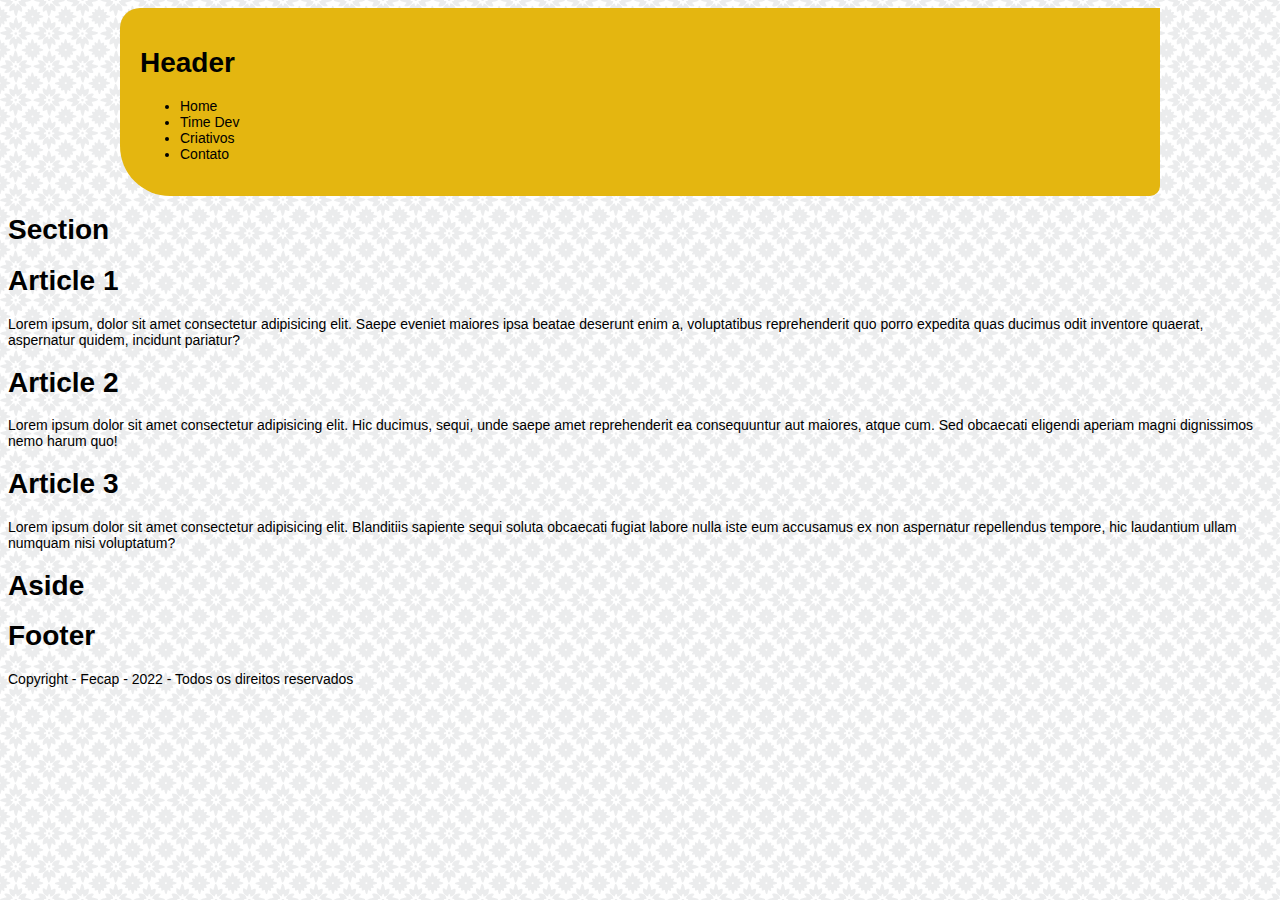
<file: Aula01/Estrutura/index.html>
<!DOCTYPE html>
<html lang="pt-BR">
<head>
    <meta charset="UTF-8">
    <meta http-equiv="X-UA-Compatible" content="IE=edge">
    <meta name="viewport" content="width=device-width, initial-scale=1.0">
    <title>Estrutura</title>
    <link rel="stylesheet" href="estilo.css" type="text/css"  />
</head>
<body>
    <header>
        <h1>Header</h1>
        <nav>
            <ul>
                <li>Home</li>
                <li>Time Dev</li>
                <li>Criativos</li>
                <li>Contato</li>
            </ul>
        </nav>
    </header>
    <section>
        <h1>Section</h1>
        <article>
            <h1>Article 1</h1>
            <p>Lorem ipsum, dolor sit amet consectetur adipisicing elit. Saepe eveniet maiores ipsa beatae deserunt enim a, voluptatibus reprehenderit quo porro expedita quas ducimus odit inventore quaerat, aspernatur quidem, incidunt pariatur?</p>
        </article>
        <article>
            <h1>Article 2</h1>
            <p>Lorem ipsum dolor sit amet consectetur adipisicing elit. Hic ducimus, sequi, unde saepe amet reprehenderit ea consequuntur aut maiores, atque cum. Sed obcaecati eligendi aperiam magni dignissimos nemo harum quo!</p>
        </article>
        <article>
            <h1>Article 3</h1>
            <p>Lorem ipsum dolor sit amet consectetur adipisicing elit. Blanditiis sapiente sequi soluta obcaecati fugiat labore nulla iste eum accusamus ex non aspernatur repellendus tempore, hic laudantium ullam numquam nisi voluptatum?</p>
        </article>
    </section>
    <aside>
        <h1>Aside</h1>
    </aside>
    <footer>
        <h1>Footer</h1>
        <p>Copyright - Fecap - 2022 - Todos os direitos reservados</p>
    </footer>
</body>
</html>
</file>
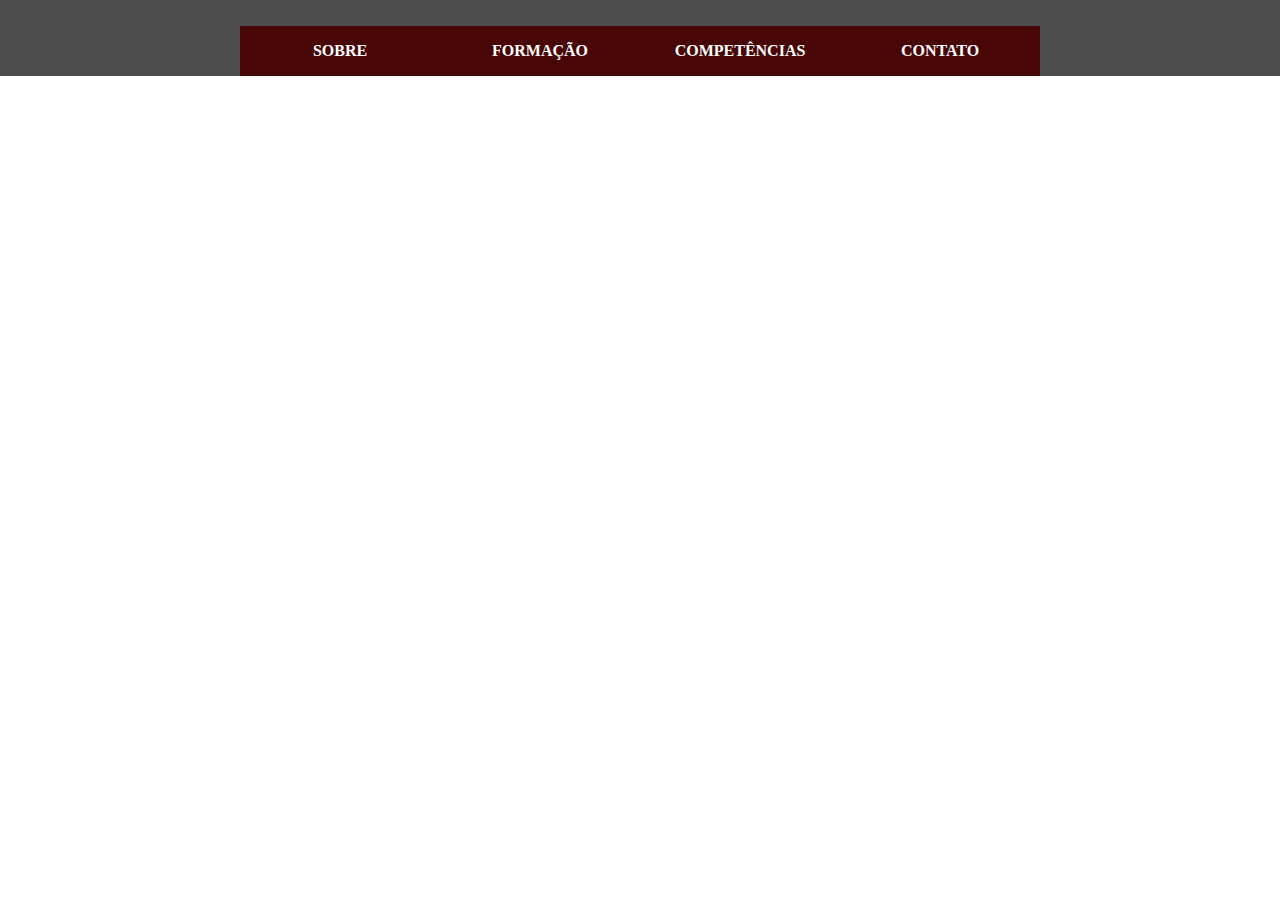
<file: Menus/MenuDropDown/index.html>
<!DOCTYPE html>
<html lang="pt-BR">
<head>
    <meta charset="UTF-8">
    <meta http-equiv="X-UA-Compatible" content="IE=edge">
    <meta name="viewport" content="width=device-width, initial-scale=1.0">
    <link rel="stylesheet" href="estilo.css" type="text/css">
    <title>Drop</title>
</head>
<body>
    <nav class="menu">
        <ul>
            <li>Sobre</li>
            <li>Formação</li>
            <li>Competências
                <ul>
                    <li>User Interface</li>
                    <li>Web Full Stack
                        <ul>
                            <li>Front End</li>
                            <li>Back End</li>
                            <li>Node.js</li>
                        </ul>
                    <li>User Experience</li>
                    </li>
                </ul>
            </li>
            <li>Contato</li>
        </ul>
    </nav>
</body>
</html>
</file>
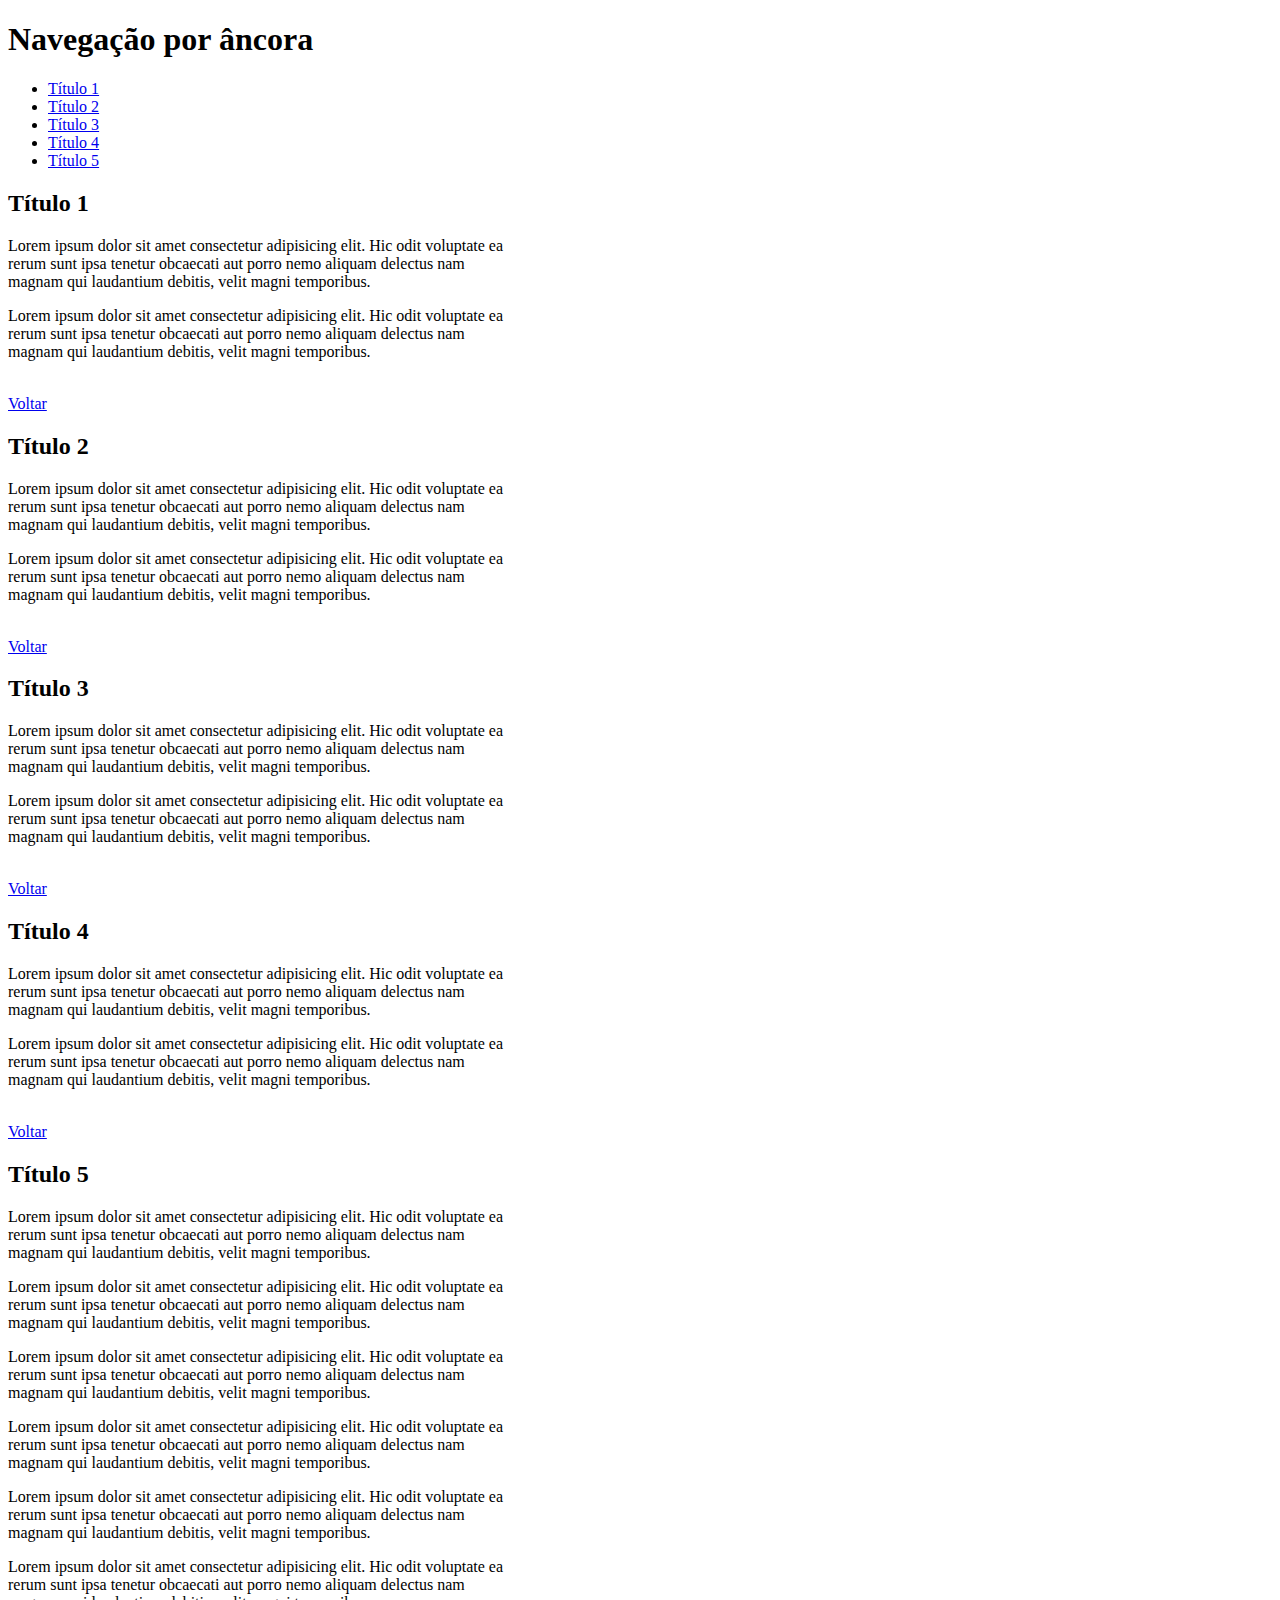
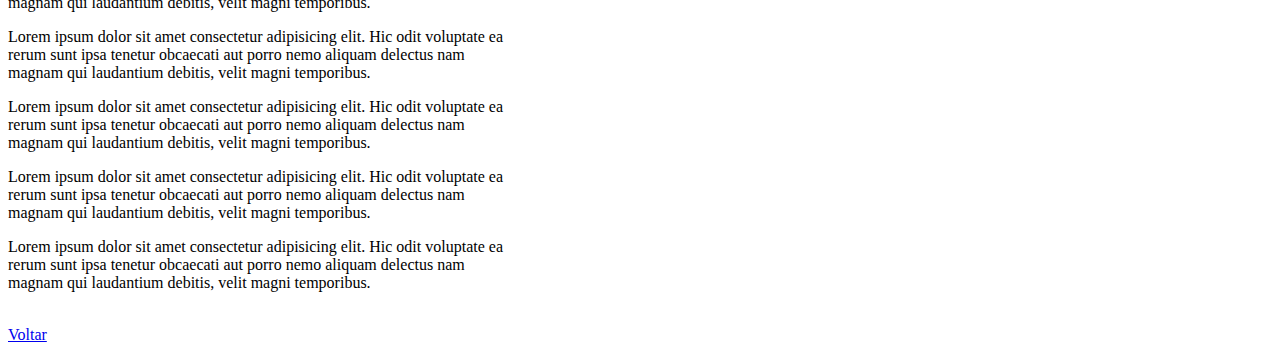
<file: aula03/ancoras.html>
<!DOCTYPE html>
<html lang="en">
<head>
    <meta charset="UTF-8">
    <meta http-equiv="X-UA-Compatible" content="IE=edge">
    <meta name="viewport" content="width=device-width, initial-scale=1.0">
    <title>Document</title>
    <style>
        html{
            scroll-behavior: smooth;
        }
        section{
            width:500px;
        }
    </style>
</head>
<body>
    <header>
        <h1 id="voltar">Navegação por âncora</h1>
        <ul>
            <li><a href="#t1">Título 1</a></li>
            <li><a href="#t2">Título 2</a></li>
            <li><a href="#t3">Título 3</a></li>
            <li><a href="#t4">Título 4</a></li>
            <li><a href="#t5">Título 5</a></li>
        </ul>
    </header>
    <section>
        <article>
            <h2 id="t1">Título 1</h2>
            <p>Lorem ipsum dolor sit amet consectetur adipisicing elit. Hic odit voluptate ea rerum sunt ipsa tenetur obcaecati aut porro nemo aliquam delectus nam magnam qui laudantium debitis, velit magni temporibus.</p>
            <p>Lorem ipsum dolor sit amet consectetur adipisicing elit. Hic odit voluptate ea rerum sunt ipsa tenetur obcaecati aut porro nemo aliquam delectus nam magnam qui laudantium debitis, velit magni temporibus.</p>
            <br>
            <a href="#voltar">Voltar</a>
        </article>

        <article>
            <h2 id="t2">Título 2</h2>
            <p>Lorem ipsum dolor sit amet consectetur adipisicing elit. Hic odit voluptate ea rerum sunt ipsa tenetur obcaecati aut porro nemo aliquam delectus nam magnam qui laudantium debitis, velit magni temporibus.</p>
            <p>Lorem ipsum dolor sit amet consectetur adipisicing elit. Hic odit voluptate ea rerum sunt ipsa tenetur obcaecati aut porro nemo aliquam delectus nam magnam qui laudantium debitis, velit magni temporibus.</p>
            <br>
            <a href="#voltar">Voltar</a>
        </article>

        <article>
            <h2 id="t3">Título 3</h2>
            <p>Lorem ipsum dolor sit amet consectetur adipisicing elit. Hic odit voluptate ea rerum sunt ipsa tenetur obcaecati aut porro nemo aliquam delectus nam magnam qui laudantium debitis, velit magni temporibus.</p>
            <p>Lorem ipsum dolor sit amet consectetur adipisicing elit. Hic odit voluptate ea rerum sunt ipsa tenetur obcaecati aut porro nemo aliquam delectus nam magnam qui laudantium debitis, velit magni temporibus.</p>
            <br>
            <a href="#voltar">Voltar</a>
        </article>

        <article>
            <h2 id="t4">Título 4</h2>
            <p>Lorem ipsum dolor sit amet consectetur adipisicing elit. Hic odit voluptate ea rerum sunt ipsa tenetur obcaecati aut porro nemo aliquam delectus nam magnam qui laudantium debitis, velit magni temporibus.</p>
            <p>Lorem ipsum dolor sit amet consectetur adipisicing elit. Hic odit voluptate ea rerum sunt ipsa tenetur obcaecati aut porro nemo aliquam delectus nam magnam qui laudantium debitis, velit magni temporibus.</p>
            <br>
            <a href="#voltar">Voltar</a>
        </article>

        <article>
            <h2 id="t5">Título 5</h2>
            <p>Lorem ipsum dolor sit amet consectetur adipisicing elit. Hic odit voluptate ea rerum sunt ipsa tenetur obcaecati aut porro nemo aliquam delectus nam magnam qui laudantium debitis, velit magni temporibus.</p>
            <p>Lorem ipsum dolor sit amet consectetur adipisicing elit. Hic odit voluptate ea rerum sunt ipsa tenetur obcaecati aut porro nemo aliquam delectus nam magnam qui laudantium debitis, velit magni temporibus.</p>
            <p>Lorem ipsum dolor sit amet consectetur adipisicing elit. Hic odit voluptate ea rerum sunt ipsa tenetur obcaecati aut porro nemo aliquam delectus nam magnam qui laudantium debitis, velit magni temporibus.</p>
            <p>Lorem ipsum dolor sit amet consectetur adipisicing elit. Hic odit voluptate ea rerum sunt ipsa tenetur obcaecati aut porro nemo aliquam delectus nam magnam qui laudantium debitis, velit magni temporibus.</p>
            <p>Lorem ipsum dolor sit amet consectetur adipisicing elit. Hic odit voluptate ea rerum sunt ipsa tenetur obcaecati aut porro nemo aliquam delectus nam magnam qui laudantium debitis, velit magni temporibus.</p>
            <p>Lorem ipsum dolor sit amet consectetur adipisicing elit. Hic odit voluptate ea rerum sunt ipsa tenetur obcaecati aut porro nemo aliquam delectus nam magnam qui laudantium debitis, velit magni temporibus.</p>
            <p>Lorem ipsum dolor sit amet consectetur adipisicing elit. Hic odit voluptate ea rerum sunt ipsa tenetur obcaecati aut porro nemo aliquam delectus nam magnam qui laudantium debitis, velit magni temporibus.</p>
            <p>Lorem ipsum dolor sit amet consectetur adipisicing elit. Hic odit voluptate ea rerum sunt ipsa tenetur obcaecati aut porro nemo aliquam delectus nam magnam qui laudantium debitis, velit magni temporibus.</p>
            <p>Lorem ipsum dolor sit amet consectetur adipisicing elit. Hic odit voluptate ea rerum sunt ipsa tenetur obcaecati aut porro nemo aliquam delectus nam magnam qui laudantium debitis, velit magni temporibus.</p>
            <p>Lorem ipsum dolor sit amet consectetur adipisicing elit. Hic odit voluptate ea rerum sunt ipsa tenetur obcaecati aut porro nemo aliquam delectus nam magnam qui laudantium debitis, velit magni temporibus.</p>
            <br>
            <a href="#voltar">Voltar</a>
        </article>
    </section>
</body>
</html>
</file>
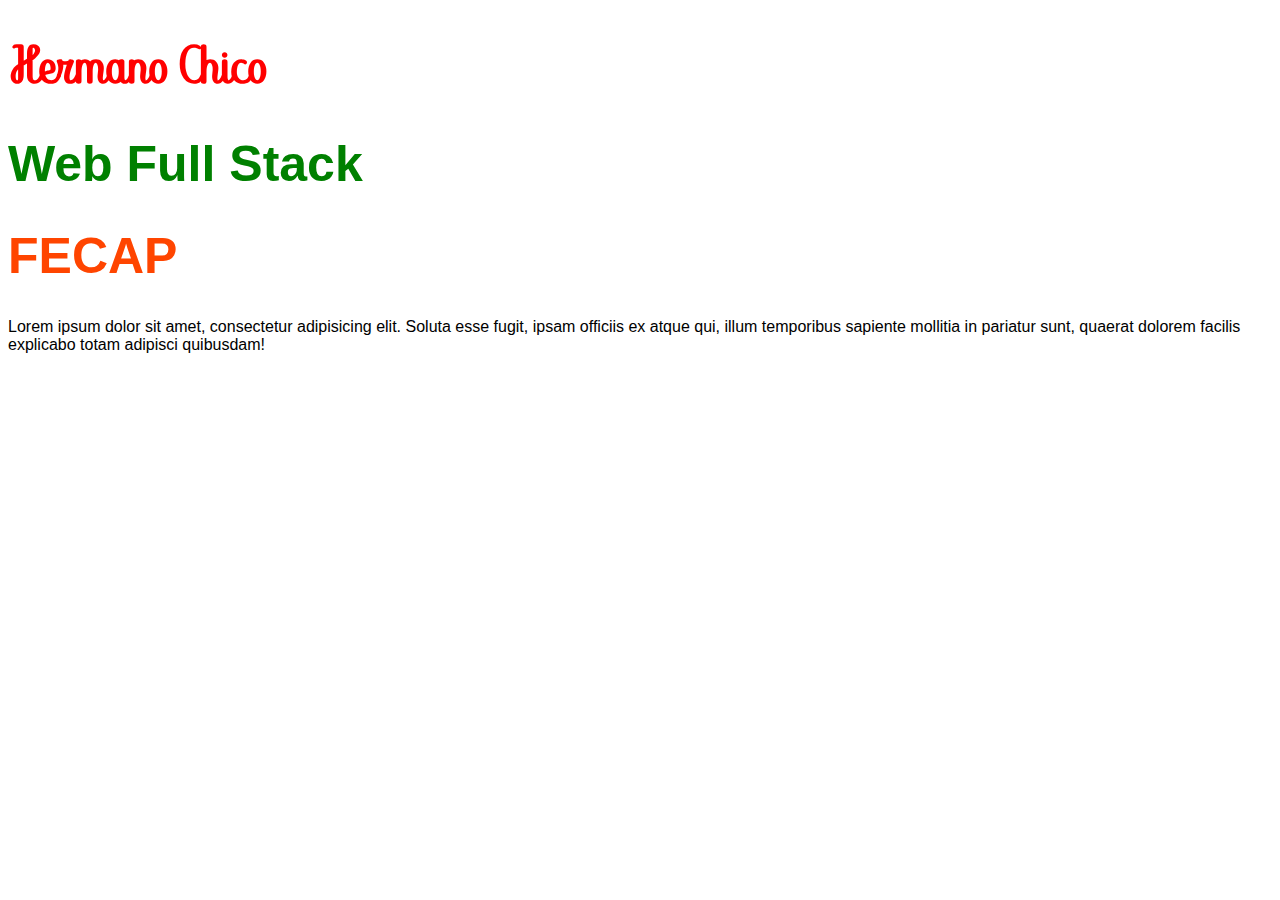
<file: aula03/fontes.html>
<!DOCTYPE html>
<html lang="en">
<head>
    <meta charset="UTF-8">
    <meta http-equiv="X-UA-Compatible" content="IE=edge">
    <meta name="viewport" content="width=device-width, initial-scale=1.0">
    <title>Document</title>
    <style>
        @font-face {
            font-family: "minhafonte";
            src: url(fontes/Abecedary-Regular.ttf);
        }
        h1{
            font-size: 50px;
            font-family: 'Franklin Gothic Medium', 'Arial Narrow', Arial, sans-serif;
            color:orangered;
        }
        .txt1{
            color:red;
            font-family: "minhafonte";
        }
        .txt2{
            color:green;
        }
        p{
            font-size: 16px;
           /* font-size: 100%;
            font-size: 1em;
            font-size: 1rem; */
            font-family: Impact, Haettenschweiler, 'Arial Narrow Bold', sans-serif;
        }
    </style>
</head>
<body>
    <div>
        <h1 class="txt1">Hermano Chico</h1>
        <h1 class="txt2">Web Full Stack</h1>
        <h1>FECAP</h1>
        <p>Lorem ipsum dolor sit amet, consectetur adipisicing elit. Soluta esse fugit, ipsam officiis ex atque qui, illum temporibus sapiente mollitia in pariatur sunt, quaerat dolorem facilis explicabo totam adipisci quibusdam!</p>
    </div>
</body>
</html>
</file>
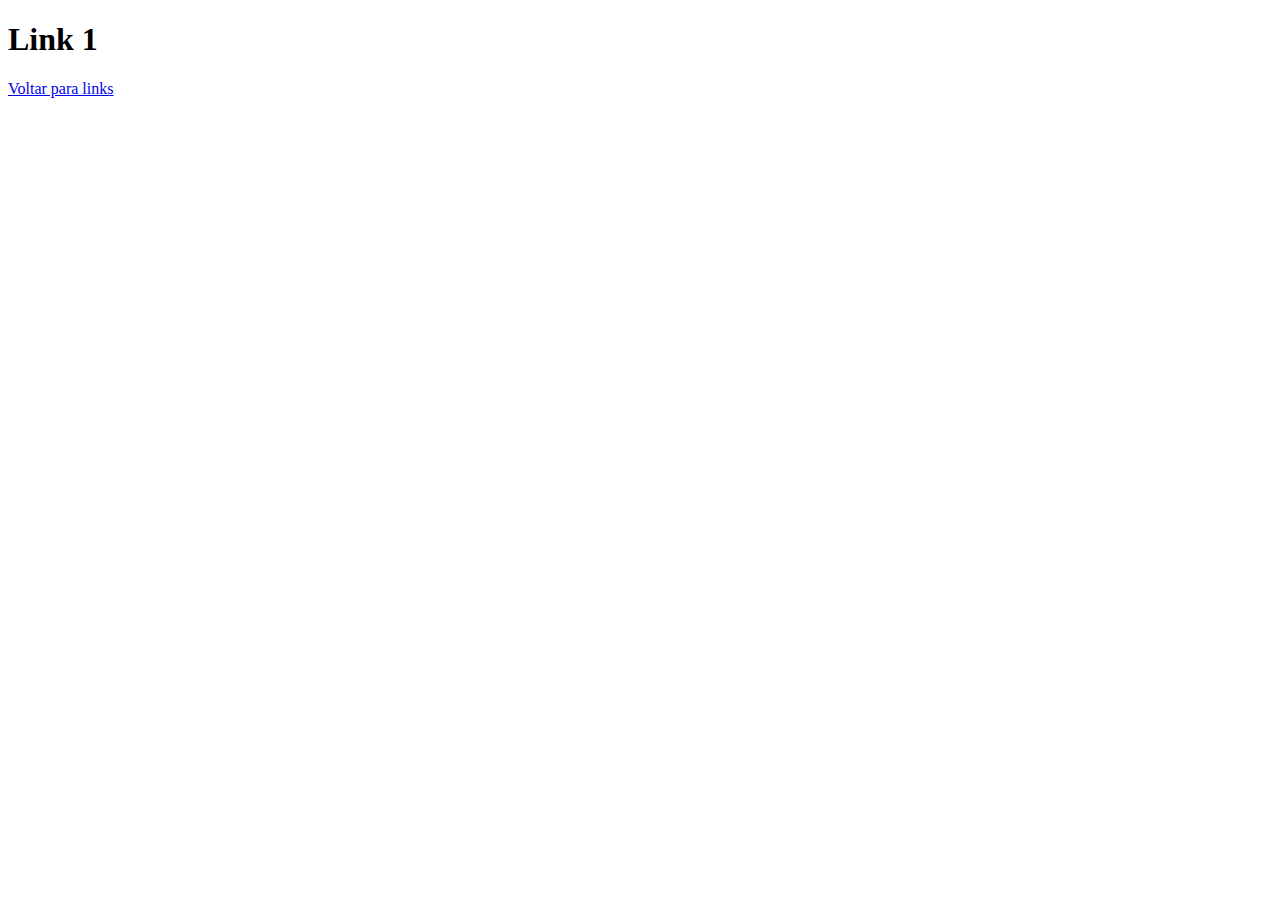
<file: aula03/link1.html>
<!DOCTYPE html>
<html lang="en">
<head>
    <meta charset="UTF-8">
    <meta http-equiv="X-UA-Compatible" content="IE=edge">
    <meta name="viewport" content="width=device-width, initial-scale=1.0">
    <title>Document</title>
</head>
<body>
    <h1>Link 1</h1>
    <a href="links.html">Voltar para links</a>
</body>
</html>
</file>
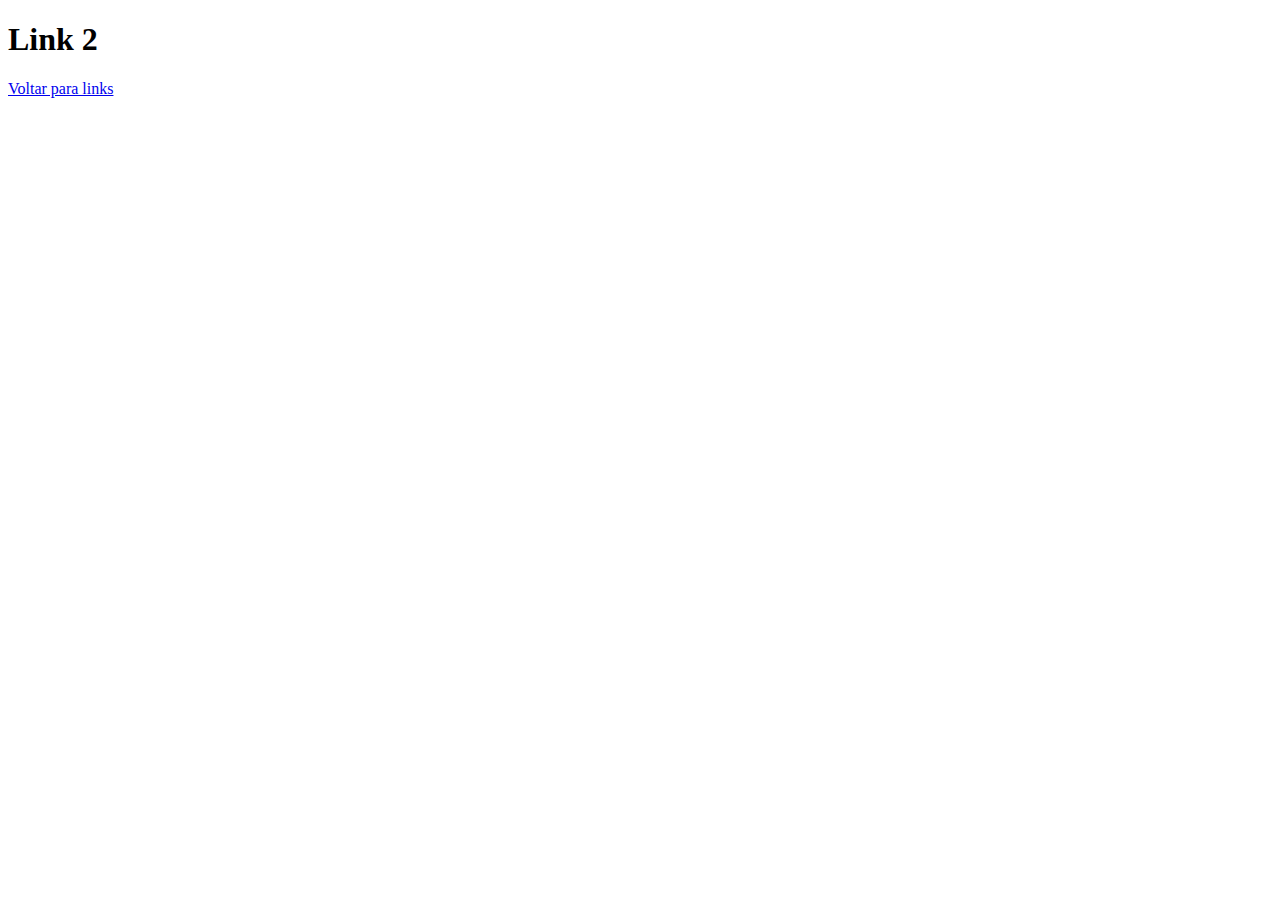
<file: aula03/link2.html>
<!DOCTYPE html>
<html lang="en">
<head>
    <meta charset="UTF-8">
    <meta http-equiv="X-UA-Compatible" content="IE=edge">
    <meta name="viewport" content="width=device-width, initial-scale=1.0">
    <title>Document</title>
</head>
<body>
    <h1>Link 2</h1>
    <a href="links.html">Voltar para links</a>
</body>
</html>
</file>
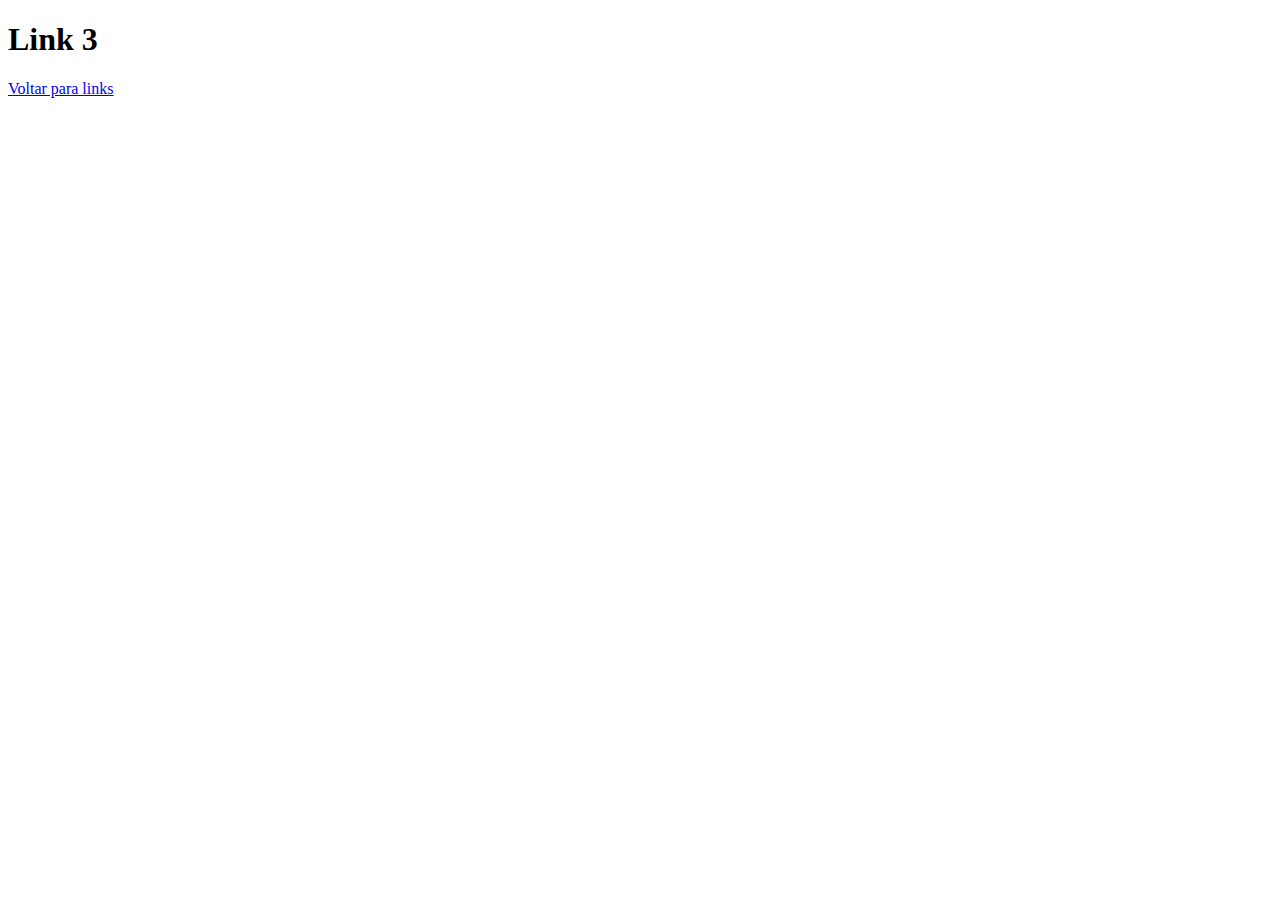
<file: aula03/link3.html>
<!DOCTYPE html>
<html lang="en">
<head>
    <meta charset="UTF-8">
    <meta http-equiv="X-UA-Compatible" content="IE=edge">
    <meta name="viewport" content="width=device-width, initial-scale=1.0">
    <title>Document</title>
</head>
<body>
    <h1>Link 3</h1>
    <a href="links.html">Voltar para links</a>
</body>
</html>
</file>
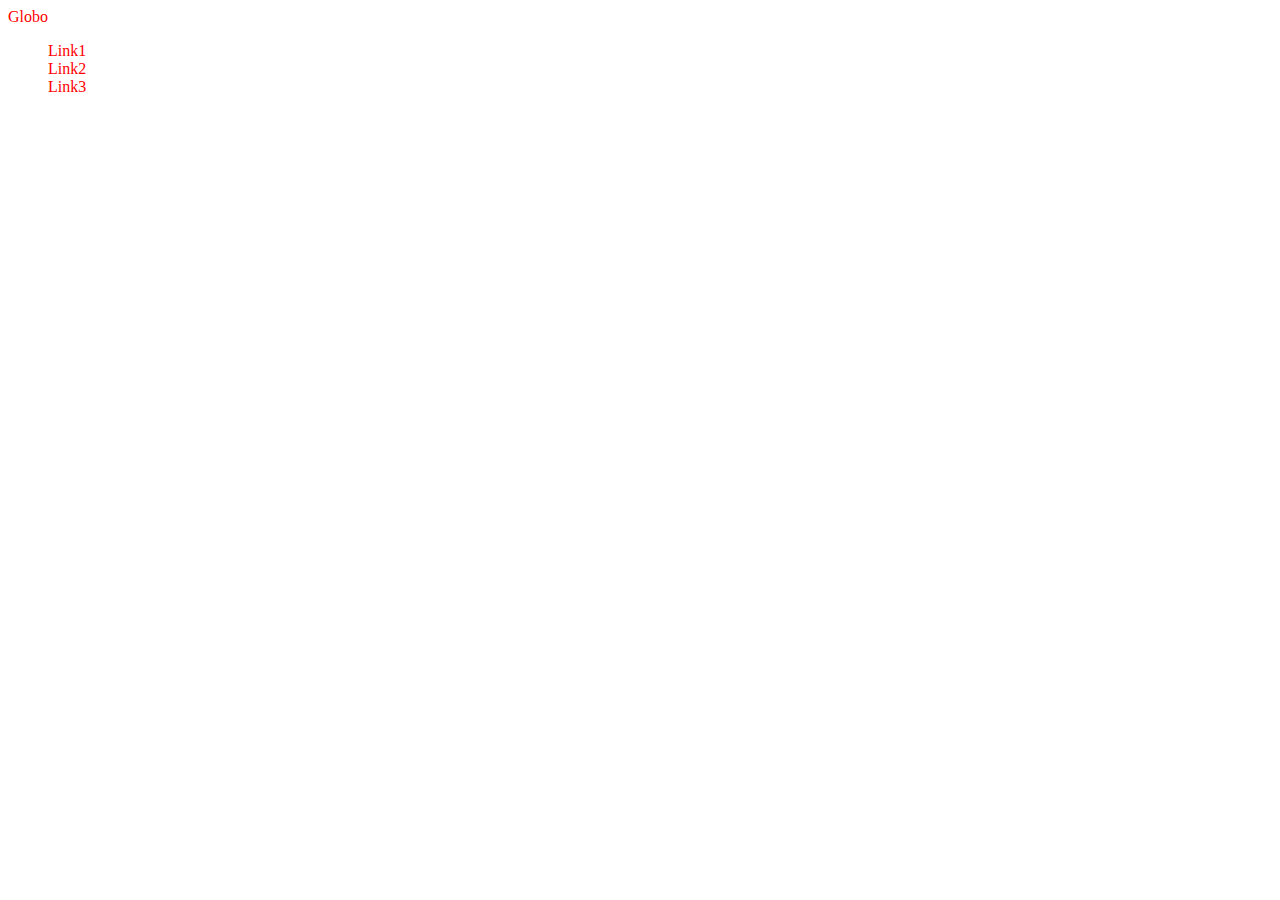
<file: aula03/links.html>
<!DOCTYPE html>
<html lang="en">
<head>
    <meta charset="UTF-8">
    <meta http-equiv="X-UA-Compatible" content="IE=edge">
    <meta name="viewport" content="width=device-width, initial-scale=1.0">
    <title>Document</title>
    <style>
        a{
            color:blueviolet;
            
            
        
        }
        a:link{
            color:red;
            text-decoration: none;
        }

        a:hover{
            color: aquamarine;
            text-decoration: underline;
        }

        li{
            list-style: none;
        }
    </style>
</head>
<body>
    <a href="http://www.globo.com" target="_blank">Globo</a>
    <ul>
        <li><a href="link1.html">Link1</a></li>
        <li><a href="link2.html">Link2</a></li>
        <li><a href="link3.html">Link3</a></li>
    </ul>
</body>
</html>
</file>
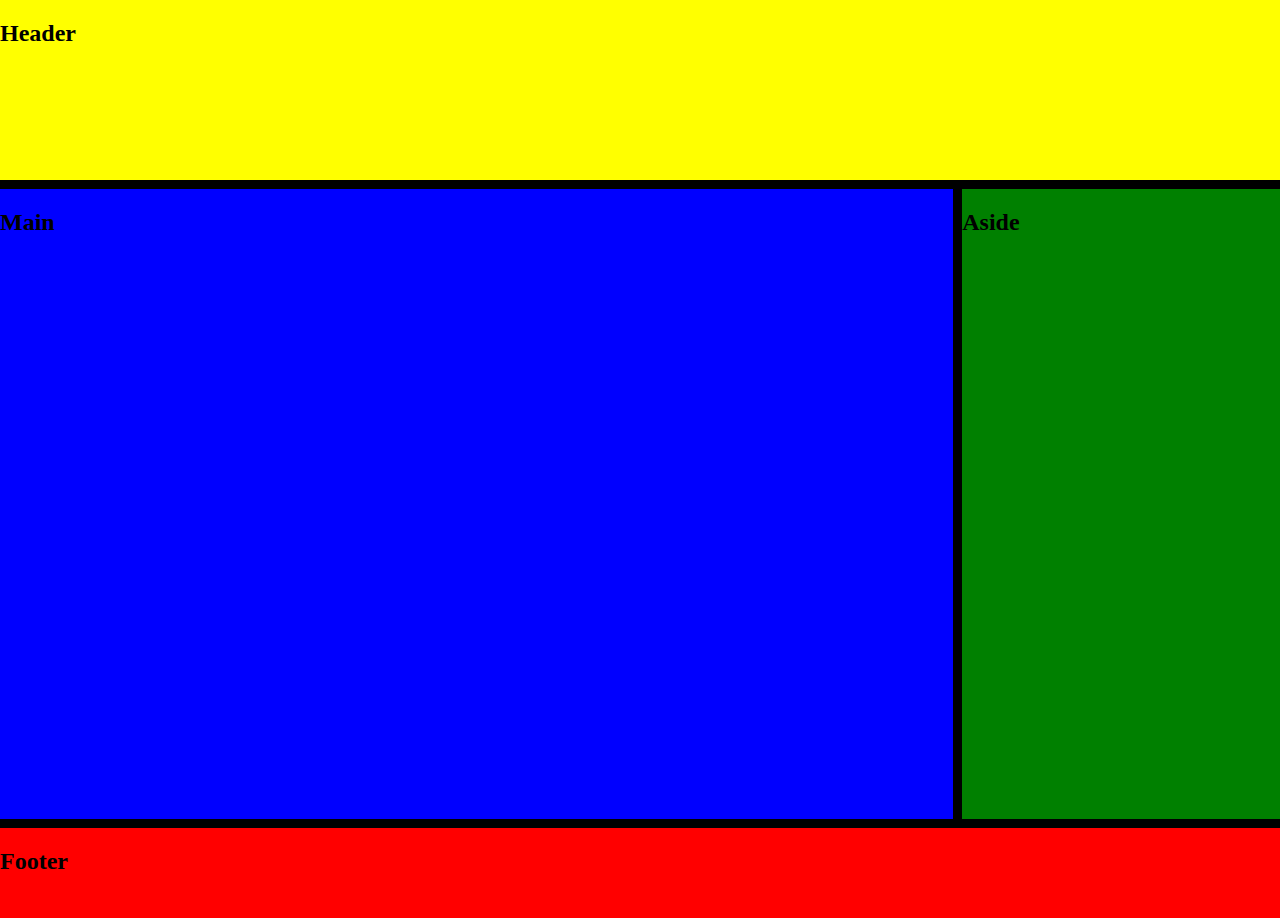
<file: Grids/container.html>
<!DOCTYPE html>
<html lang="pt-BR">
<head>
    <meta charset="UTF-8">
    <meta http-equiv="X-UA-Compatible" content="IE=edge">
    <meta name="viewport" content="width=device-width, initial-scale=1.0">
    <title>Document</title>
    <style>
        /*Reset CSS*/
        html, body{
            box-sizing: border-box;
            margin:0;
            padding:0;
            width: 100%;
            height: 100%;
            background-color:black;
        }
        .container{
            display: grid; /*Aqui inicia a configuração do grid*/
            grid-template: 20vh 70vh 10vh/3fr 1fr;
            grid-template-areas: 
                                "h h"
                                "m a"
                                "f f";
            gap: 1vh;
            /*grid-template-columns: 3fr 1fr;
            grid-template-rows: 20vh 50vh 10vh;
            row-gap: 1vh;
            column-gap: 1vh;*/
        }

        header{
            background-color: yellow;
            grid-area: h;
            /*grid-column: 1/3; */
            /*grid-column-start:1 ;
            grid-column-end:3 ;*/
            /*height: 100px;*/
        }

        main{
            background-color: blue;
            grid-area: m;
            /*grid-column: 1/2;*/
            /*grid-column-start: 1;
            grid-column-end: 2;*/
             /*height: 100px;*/
        }

        aside{
            background-color: green;
            grid-area: a;
            /*grid-column: 2/3;*/
            /*grid-column-start: 2;
            grid-column-end: 3;*/
             /*height: 100px;*/
        }

        footer{
            background-color: red;
            grid-area: f;
            /*grid-column: 1/3;*/
            /*grid-column-start: 1;
            grid-column-end: 3;*/
             /*height: 100px;*/
        }
    </style>
</head>
<body>
    <div class="container">
        <header>
            <h2>Header</h2>
        </header>
        <main>
            <h2>Main</h2>
        </main>
        <aside>
            <h2>Aside</h2>
        </aside>
        <footer>
            <h2>Footer</h2>
        </footer>
    </div>
</body>
</html>
</file>
<file: Aula01/Estrutura/estilo.css>
body{
    background-color:#d3d3d3;
    background-image: url(img/bg.png);
    font-size: 14px;
    font-family: Arial, Helvetica, sans-serif;
}

header{
    background-color: #e4b610;
    max-width: 1000px;
    width: 100%;
    margin-left: auto;
    margin-right: auto;
    padding: 20px;
    border-radius: 20px/*Top*/ 0/*Right*/ 10px/*Bottom*/ 50px/*left*/;
}
</file>
<file: Menus/MenuDropDown/estilo.css>
*{
    margin:0;
    padding: 0;
}

.menu{
    width: 100vw;
    background-color: rgb(77, 77, 77);
    display: flex;
    flex-direction: row;
    justify-content: center;
    align-items: center;
}

.menu ul{
    list-style: none;
    margin-top: 2%;
}

.menu ul li{
    background-color: #480606;
    color: #fff;
    width: 200px;
    /* border: 1px solid #fff; */
    height: 50px;
    line-height: 50px;
    float: left;
    font-size: 1rem;
    position: relative;
    text-transform: uppercase;
    font-weight: bold;
    text-align: center;
}

.menu ul li:hover{
    background-color: #6c2e2e;
}

.menu ul ul{
    display: none;
    margin:0px;
}

.menu ul li:hover>ul{
    display: block;
}

.menu ul ul ul{
    margin-left: 200px;
    top: 0px;
    position: absolute;
}
</file>
